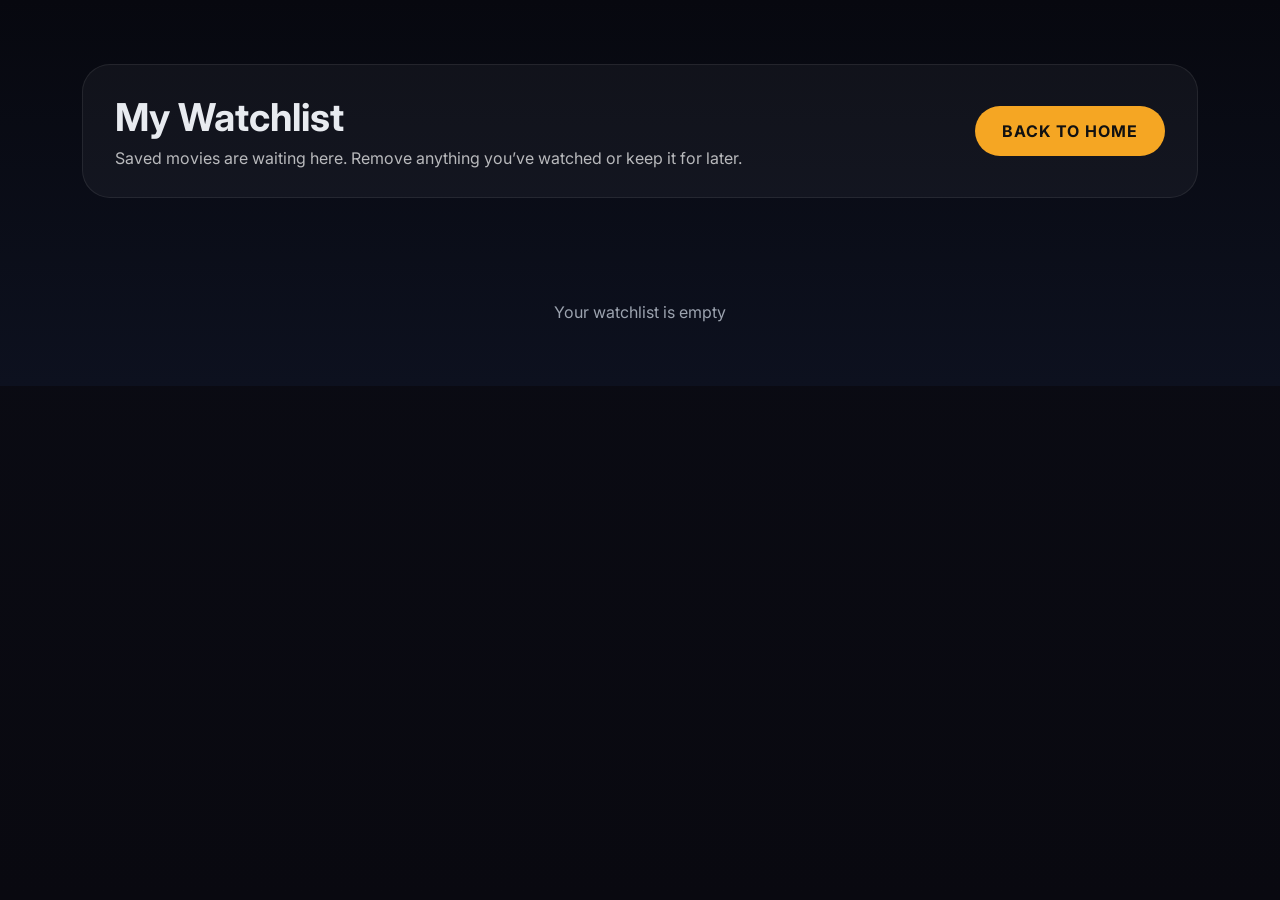
<file: watchlist.html>
<!DOCTYPE html>
<html lang="en">

<head>
  <meta charset="UTF-8" />
  <meta name="viewport" content="width=device-width, initial-scale=1.0" />
  <title>CineBar Watchlist</title>
  <link href="https://fonts.googleapis.com/css2?family=Inter:wght@300;400;500;600;700&display=swap" rel="stylesheet" />
  <link rel="stylesheet" href="style.css" />
  <link rel="stylesheet" href="watchlist.css" />
</head>

<body>
  <main class="watchlist-page">
    <section class="watchlist-hero">
      <div>
        <h1>My Watchlist</h1>
        <p>Saved movies are waiting here. Remove anything you’ve watched or keep it for later.</p>
      </div>
      <a class="btn btn-primary" href="index.html">Back to Home</a>
    </section>

    <div id="container"></div>
    <div id="empty"></div>
  </main>

  <script src="watchlist.js"></script>
</body>

</html>
</file>
<file: style.css>
:root {
  --bg: #06070e;
  --surface: rgba(12, 12, 20, 0.92);
  --surface-strong: rgba(18, 19, 34, 0.94);
  --text: #f2f2f2;
  --muted: #aab2c0;
  --accent: #f5a623;
  --accent-soft: rgba(245, 166, 35, 0.14);
  --border: rgba(255, 255, 255, 0.08);
}

* {
  margin: 0;
  padding: 0;
  box-sizing: border-box;
}

html,
body {
  min-height: 100%;
  background: radial-gradient(circle at top, rgba(245, 166, 35, 0.07), transparent 28%),
    linear-gradient(180deg, #0b0c15 0%, #090910 100%);
  color: var(--text);
  font-family: 'Inter', sans-serif;
}

body {
  overflow-x: hidden;
}

button,
input {
  font: inherit;
}

a {
  color: inherit;
  text-decoration: none;
}

#nav {
  position: fixed;
  left: 0;
  right: 0;
  z-index: 100;
  display: flex;
  align-items: center;
  /*justify-content: space-between; */
  gap: 3rem;
  padding: 0.6rem 1rem;
  background:rgba(10,10,18,0.75);
  border-bottom: 1px solid rgba(255, 255, 255, 0.08);
  backdrop-filter: blur(18px);
}

.nav-logo {
  font-family: 'Bebas Neue', sans-serif;
  font-size: 2.5rem;
  letter-spacing: 1.5px;
  color: var(--text);
  /* margin-right: ; */
}

.nav-logo span {
  color: var(--accent);
}

.nav-links {
  display: flex;
  gap: 3rem;
  flex-wrap: wrap;
  align-items: center;
}

.nav-links a {
  color: var(--muted);
  font-size: 1rem;
  font-weight: 600;
  transition: color 0.2s ease;
}

.nav-links a:hover {
  color: var(--text);
}

.search-container {
  display: flex;
  gap: 0.6rem;
  align-items: center;
}

#search-input {
  width: 330px;
  min-width: 140px;
  padding:14px 18px;
  /* padding-left: 40px; */
  background: rgba(255, 255, 255, 0.06);
  border: 1px solid rgba(255, 255, 255, 0.10);
  border-radius: 30px;
  color: var(--text);
}

#search-input::placeholder {
  color: rgba(255, 255, 255, 0.55);

}

#search-btn {
  padding: 0.95rem 1.4rem;
  background: var(--accent);
  border: none;
  border-radius: 30px;
  color: #111;
  cursor: pointer;
  font-weight: 700;
}
#search-btn:hover {
  background:#ffb833;
  transform:translateY(-2px);
  
}

main {
  padding-top: 72px;
}

.hero {
  position: relative;
  min-height: 84vh;
  overflow: hidden;
}

.hero-slides {
  position: relative;
  min-height: 84vh;
}

.slide {
  position: absolute;
  inset: 0;
  opacity: 0;
  transition: opacity 0.8s ease;
}

.slide.active {
  opacity: 1;
}

.slide img {
  width: 100%;
  height: 100vh;
  object-fit: cover;
}

.hero::after {
  content: '';
  position: absolute;
  inset: 0;
  background: linear-gradient(180deg, rgba(4, 4, 11, 0.03), rgba(4, 4, 11, 0.85) 65%);
}

.caption {
  position: absolute;
  left: 3rem;
  top: 50%;
  transform: translateY(-50%);
  max-width: 520px;
  z-index: 2;
  color: var(--text);
  text-shadow: 0 18px 40px rgba(0, 0, 0, 0.45);
}

.hero-label {
  display: inline-flex;
  margin-bottom: 1rem;
  padding: 0.45rem 0.85rem;
  border-radius: 999px;
  background: rgba(245, 166, 35, 0.18);
  color: var(--accent);
  font-size: 0.82rem;
  letter-spacing: 0.05em;
  text-transform: uppercase;
}

.caption h1 {
  font-size: clamp(3rem, 4vw, 4.5rem);
  margin-bottom: 1rem;
  line-height: 0.95;
}

.caption p {
  max-width: 36rem;
  font-size: 1rem;
  line-height: 1.8;
  margin-bottom: 1.5rem;
  color: rgba(255, 255, 255, 0.92);
}

.movie-meta {
  display: flex;
  flex-wrap: wrap;
  gap: 1rem;
  color: rgba(255, 255, 255, 0.86);
  font-size: 0.95rem;
}

.hero-footer {
  position: absolute;
  bottom: 2.5rem;
  left: 3rem;
  right: 3rem;
  display: flex;
  align-items: center;
  justify-content: space-between;
  gap: 1rem;
  z-index: 2;
  padding: 1rem 1.2rem;
  background: rgba(0, 0, 0, 0.34);
  border: 1px solid rgba(255, 255, 255, 0.08);
  border-radius: 24px;
  backdrop-filter: blur(14px);
}

.hero-copy h2 {
  font-size: 1.35rem;
  margin-bottom: 0.5rem;
}

.hero-copy p {
  color: rgba(255, 255, 255, 0.75);
  max-width: 54rem;
}

.hero-actions {
  display: flex;
  gap: 0.9rem;
  flex-wrap: wrap;
}

.btn {
  display: inline-flex;
  align-items: center;
  justify-content: center;
  border: none;
  border-radius: 999px;
  padding: 0.95rem 1.7rem;
  cursor: pointer;
  text-transform: uppercase;
  letter-spacing: 0.06em;
  font-weight: 700;
}

.btn-primary {
  background: var(--accent);
  color: #111;
}

.btn-secondary {
  background: rgba(255, 255, 255, 0.09);
  color: var(--text);
  border: 1px solid rgba(255, 255, 255, 0.12);
}

.dots {
  position: absolute;
  bottom: 1.5rem;
  left: 50%;
  transform: translateX(-50%);
  z-index: 2;
  display: flex;
  gap: 0.6rem;
}

.dot {
  width: 12px;
  height: 12px;
  border-radius: 999px;
  background: rgba(255, 255, 255, 0.35);
  cursor: pointer;
}

.dot.active {
  background: var(--accent);
}

.section {
  padding: 4rem 2rem;
}

.section--dark {
  background: rgba(7, 7, 16, 0.92);
}

.section-heading {
  display: flex;
  align-items: flex-start;
  justify-content: space-between;
  gap: 1rem;
  margin-bottom: 1.75rem;
}

.section-heading h2 {
  font-size: clamp(1.8rem, 2vw, 2.4rem);
  margin-bottom: 0.5rem;
}

.section-heading p {
  color: var(--muted);
  max-width: 44rem;
}

.section--hidden {
  display: none;
}

.empty-message {
  color: rgba(255, 255, 255, 0.75);
  padding: 2rem 0;
  text-align: center;
  width: 100%;
}

.carousel-wrapper {
  position: relative;
}

.carousel-track {
  display: flex;
  gap: 1rem;
  overflow-x: auto;
  padding: 0.25rem 0;
  scroll-behavior: smooth;
}

.carousel-track::-webkit-scrollbar {
  height: 10px;
}

.carousel-track::-webkit-scrollbar-thumb {
  background: rgba(255, 255, 255, 0.18);
  border-radius: 999px;
}

.carousel-btn {
  position: absolute;
  top: 50%;
  transform: translateY(-50%);
  border: none;
  width: 44px;
  height: 44px;
  border-radius: 999px;
  background: rgba(0, 0, 0, 0.56);
  color: var(--text);
  cursor: pointer;
  z-index: 10;
}

.carousel-btn.left {
  left: 0;
}

.carousel-btn.right {
  right: 0;
}

.movie-card {
  min-width: 200px;
  max-width: 210px;
  flex-shrink: 0;
  background: rgba(255, 255, 255, 0.05);
  border: 1px solid rgba(255, 255, 255, 0.07);
  border-radius: 20px;
  overflow: hidden;
  transition: transform 0.3s ease, border-color 0.3s ease;
}

.movie-card:hover {
  transform: translateY(-6px);
  border-color: rgba(245, 166, 35, 0.35);
}

.movie-card img {
  width: 100%;
  height: 300px;
  object-fit: cover;
}

.movie-card-content {
  padding: 1rem;
}

.movie-card h3,
.movie-card h4 {
  font-size: 1rem;
  margin-bottom: 0.6rem;
  color: var(--text);
}

.movie-card p {
  color: var(--accent);
  font-size: 0.9rem;
  margin-bottom: 1rem;
}

.watchlist-btn {
  width: calc(100% - 2rem);
  margin: 0 1rem 1rem;
  padding: 0.75rem 1rem;
  background: var(--accent);
  color: #111;
  border: none;
  border-radius: 999px;
  cursor: pointer;
  font-weight: 700;
}

.watchlist-btn:hover {
  opacity: 0.93;
}

.genre-grid {
  display: grid;
  gap: 2rem;
}

.genre-card {
  display: grid;
  gap: 1rem;
}

.genre-card h3 {
  font-size: 1.2rem;
}

.genre-slider {
  position: relative;
}

.movie-row {
  display: flex;
  gap: 1rem;
  overflow-x: auto;
  padding: 0.35rem 0;
  scroll-behavior: smooth;
}

.movie-row::-webkit-scrollbar {
  display: none;
}

.arrow {
  position: absolute;
  top: 50%;
  transform: translateY(-50%);
  width: 42px;
  height: 42px;
  border-radius: 999px;
  border: none;
  background: rgba(0, 0, 0, 0.58);
  color: var(--text);
  cursor: pointer;
  z-index: 10;
}

.arrow.left {
  left: 0;
}

.arrow.right {
  right: 0;
}

.mood-grid {
  display: grid;
  grid-template-columns: repeat(auto-fit, minmax(180px, 1fr));
  gap: 1rem;
}

.mood-card {
  background: rgba(255, 255, 255, 0.04);
  border: 1px solid rgba(255, 255, 255, 0.08);
  border-radius: 18px;
  padding: 1.5rem;
  cursor: pointer;
  transition: transform 0.2s ease, border-color 0.2s ease, background 0.2s ease;
}

.mood-card:hover,
.mood-card.active {
  transform: translateY(-4px);
  border-color: rgba(245, 166, 35, 0.35);
  background: rgba(245, 166, 35, 0.08);
}

.mood-icon {
  font-size: 2rem;
  margin-bottom: 1rem;
}

.mood-label {
  font-size: 1rem;
  font-weight: 700;
  margin-bottom: 0.3rem;
  color: var(--accent);
}

.mood-sub {
  color: var(--muted);
  font-size: 0.92rem;
}

.cta-card {
  background: linear-gradient(180deg, rgba(255, 255, 255, 0.05), rgba(255, 255, 255, 0.02));
  border: 1px solid rgba(255, 255, 255, 0.08);
  border-radius: 28px;
  padding: 2.5rem;
  display: flex;
  align-items: center;
  justify-content: space-between;
  gap: 1.5rem;
}

.cta-card h2 {
  font-size: 2rem;
  margin-bottom: 0.75rem;
}

.cta-card p {
  color: var(--muted);
  max-width: 44rem;
}

.footer-grid {
  display: grid;
  grid-template-columns: repeat(4, minmax(180px, 1fr));
  gap: 2rem;
  max-width: 1200px;
  margin: 0 auto;
}

.footer-brand .logo {
  font-family: 'Bebas Neue', sans-serif;
  font-size: 1.85rem;
  letter-spacing: 2px;
  margin-bottom: 1rem;
}

.footer-brand p,
.footer-col p {
  color: var(--muted);
  line-height: 1.8;
}

.footer-socials {
  display: flex;
  gap: 0.8rem;
  margin-top: 1.2rem;
}

.footer-social {
  width: 38px;
  height: 38px;
  display: inline-flex;
  align-items: center;
  justify-content: center;
  border-radius: 14px;
  border: 1px solid rgba(255, 255, 255, 0.08);
  color: var(--muted);
  transition: all 0.2s ease;
}

.footer-social:hover {
  color: var(--accent);
  border-color: rgba(245, 166, 35, 0.35);
}

.footer-col h4 {
  font-size: 0.95rem;
  color: var(--text);
  margin-bottom: 1rem;
  letter-spacing: 0.08em;
  text-transform: uppercase;
}

.footer-links {
  list-style: none;
  display: flex;
  flex-direction: column;
  gap: 0.7rem;
}

.footer-links a {
  color: var(--muted);
  font-size: 0.93rem;
}

.footer-links a:hover {
  color: var(--text);
}

.msg {
  display: flex;
  gap: 0.75rem;
}

.msg input {
  flex: 1;
  min-width: 200px;
  padding: 0.95rem 1rem;
  border-radius: 14px;
  border: 1px solid rgba(255, 255, 255, 0.08);
  background: rgba(255, 255, 255, 0.05);
  color: var(--text);
}

.btn-filter {
  padding: 0.95rem 1.2rem;
  border-radius: 14px;
  border: none;
  background: rgba(245, 166, 35, 0.16);
  color: var(--text);
  cursor: pointer;
}

.footer-bottom {
  margin: 3rem auto 0;
  padding-top: 1.5rem;
  border-top: 1px solid rgba(255, 255, 255, 0.08);
  display: flex;
  justify-content: space-between;
  gap: 1rem;
  flex-wrap: wrap;
  color: var(--muted);
  max-width: 1200px;
}

@media (max-width: 900px) {
  .hero-footer,
  .cta-card,
  .section-heading {
    flex-direction: column;
    align-items: flex-start;
  }

  #nav {
    padding: 1rem 1.2rem;
  }

  .nav-links {
    display: none;
  }

  .search-container {
    width: 100%;
    justify-content: flex-end;
  }

  #search-input {
    width: 180px;
  }

  .carousel-btn {
    width: 38px;
    height: 38px;
  }
}

@media (max-width: 720px) {
  .hero-footer,
  .cta-card {
    padding: 1.5rem;
  }

  .caption {
    left: 1.5rem;
    right: 1.5rem;
  }

  .caption h1 {
    font-size: 2.7rem;
  }

  .hero-copy h2 {
    font-size: 1.15rem;
  }

  .movie-card {
    min-width: 160px;
  }

  .genre-grid,
  .mood-grid {
    grid-template-columns: 1fr;
  }
}
</file>
<file: watchlist.css>
* {
  box-sizing: border-box;
}

body {
  margin: 0;
  font-family: 'Inter', sans-serif;
  background: linear-gradient(180deg, #07080f 0%, #0d111f 100%);
  color: #e8ebf0;
}

.watchlist-page {
  max-width: 1180px;
  margin: 0 auto;
  padding: 4rem 2rem;
}

.watchlist-hero {
  display: flex;
  justify-content: space-between;
  gap: 1.5rem;
  align-items: center;
  margin-bottom: 2.5rem;
  padding: 1.8rem 2rem;
  background: rgba(255, 255, 255, 0.04);
  border: 1px solid rgba(255, 255, 255, 0.08);
  border-radius: 28px;
}

.watchlist-hero h1 {
  font-size: clamp(2.2rem, 3vw, 3rem);
  margin-bottom: 0.5rem;
}

.watchlist-hero p {
  color: rgba(255, 255, 255, 0.7);
  max-width: 44rem;
}


#container {
  display: flex;
  flex-direction: column;
  gap: 0.9rem;
}

.watchlist-item {
  display: flex;
  align-items: center;
  gap: 1rem;
  padding: 0.65rem 0.75rem;
  background: rgba(255, 255, 255, 0.03);
  border: 1px solid rgba(255, 255, 255, 0.06);
  border-radius: 12px;
}

.watchlist-item img {
  width: 80px;
  height: 120px;
  object-fit: cover;
  border-radius: 6px;
}

.watchlist-item .info {
  flex: 1;
}

.watchlist-item .title {
  font-size: 1rem;
  font-weight: 700;
  color: #ffffff;
}

.remove-btn {
  padding: 0.45rem 0.8rem;
  border: none;
  border-radius: 8px;
  background: #f5a623;
  color: #111;
  font-weight: 700;
  cursor: pointer;
}

.remove-btn:hover { background: #d18c20; }

#empty {
  text-align: center;
  margin-top: 4rem;
  font-size: 1rem;
  color: #9ca3af;
}

@media (max-width: 720px) {
  .watchlist-hero {
    flex-direction: column;
    align-items: flex-start;
  }
}
</file>
